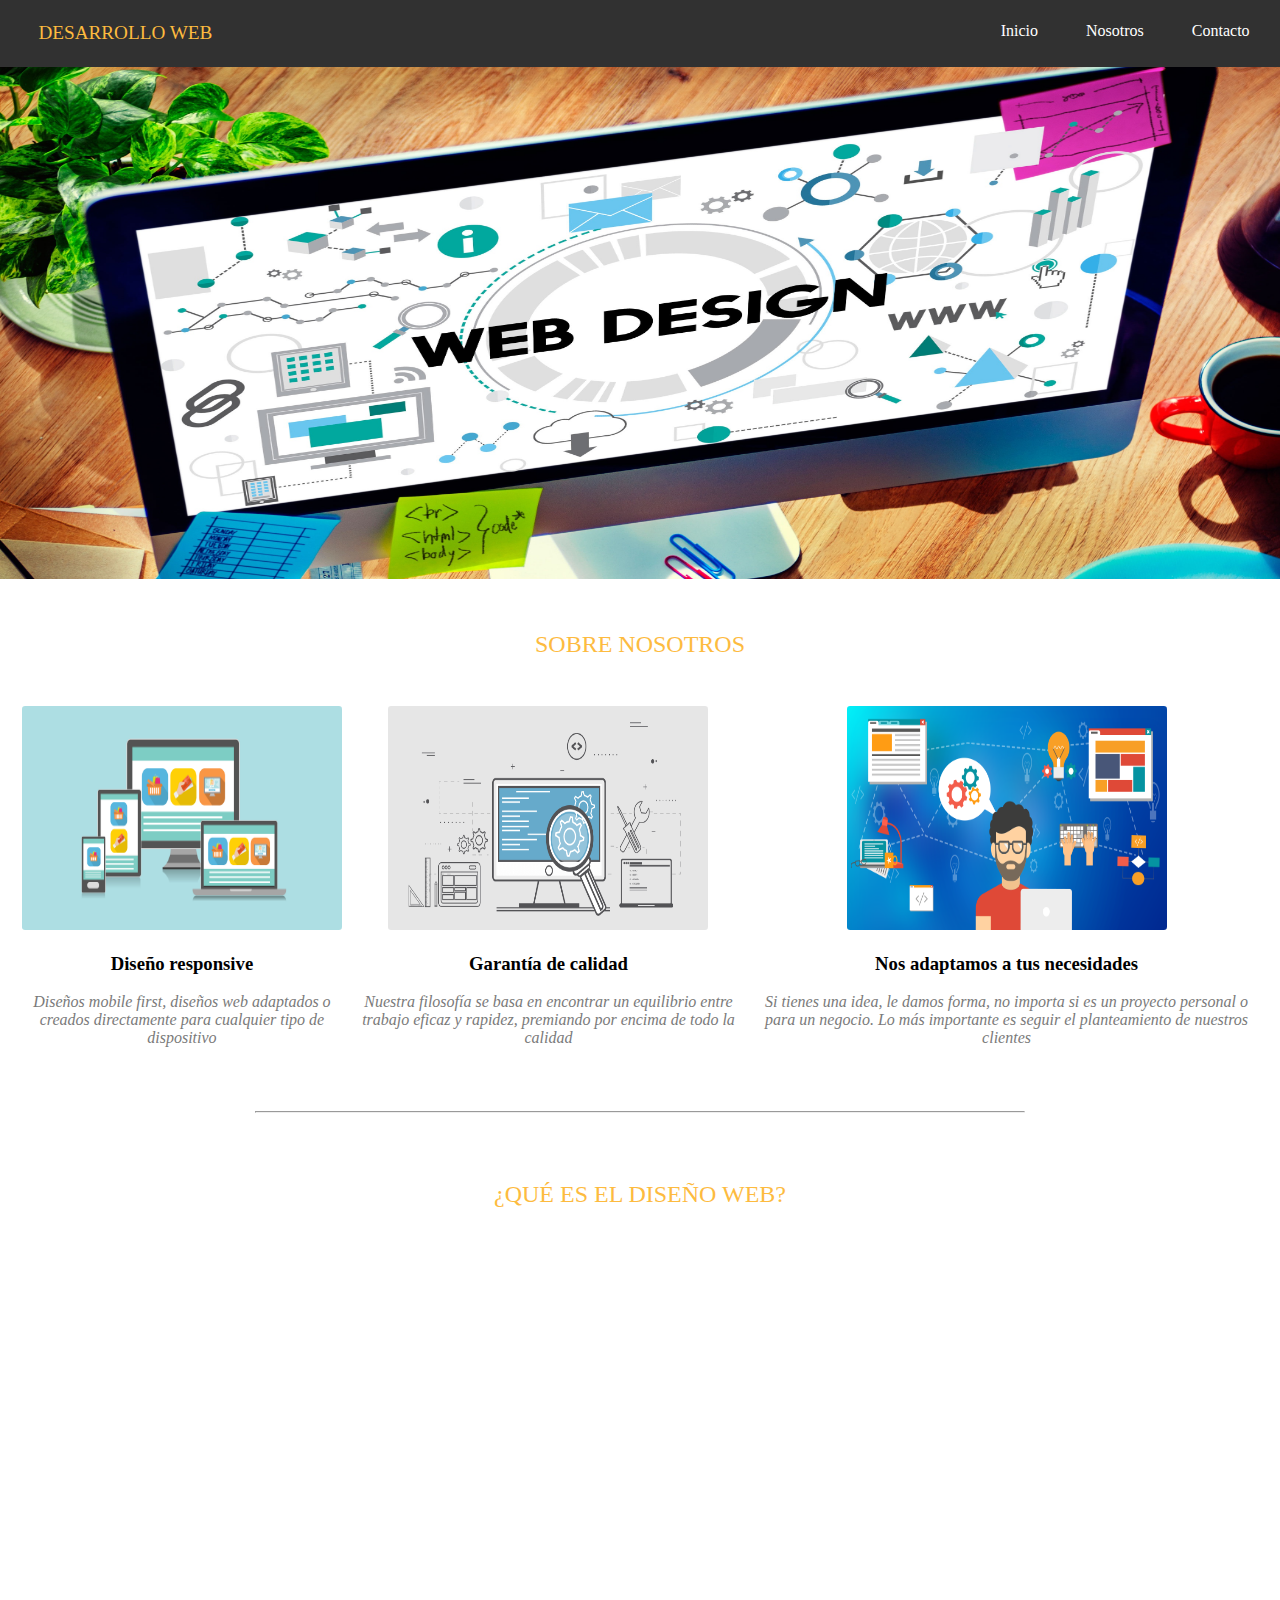
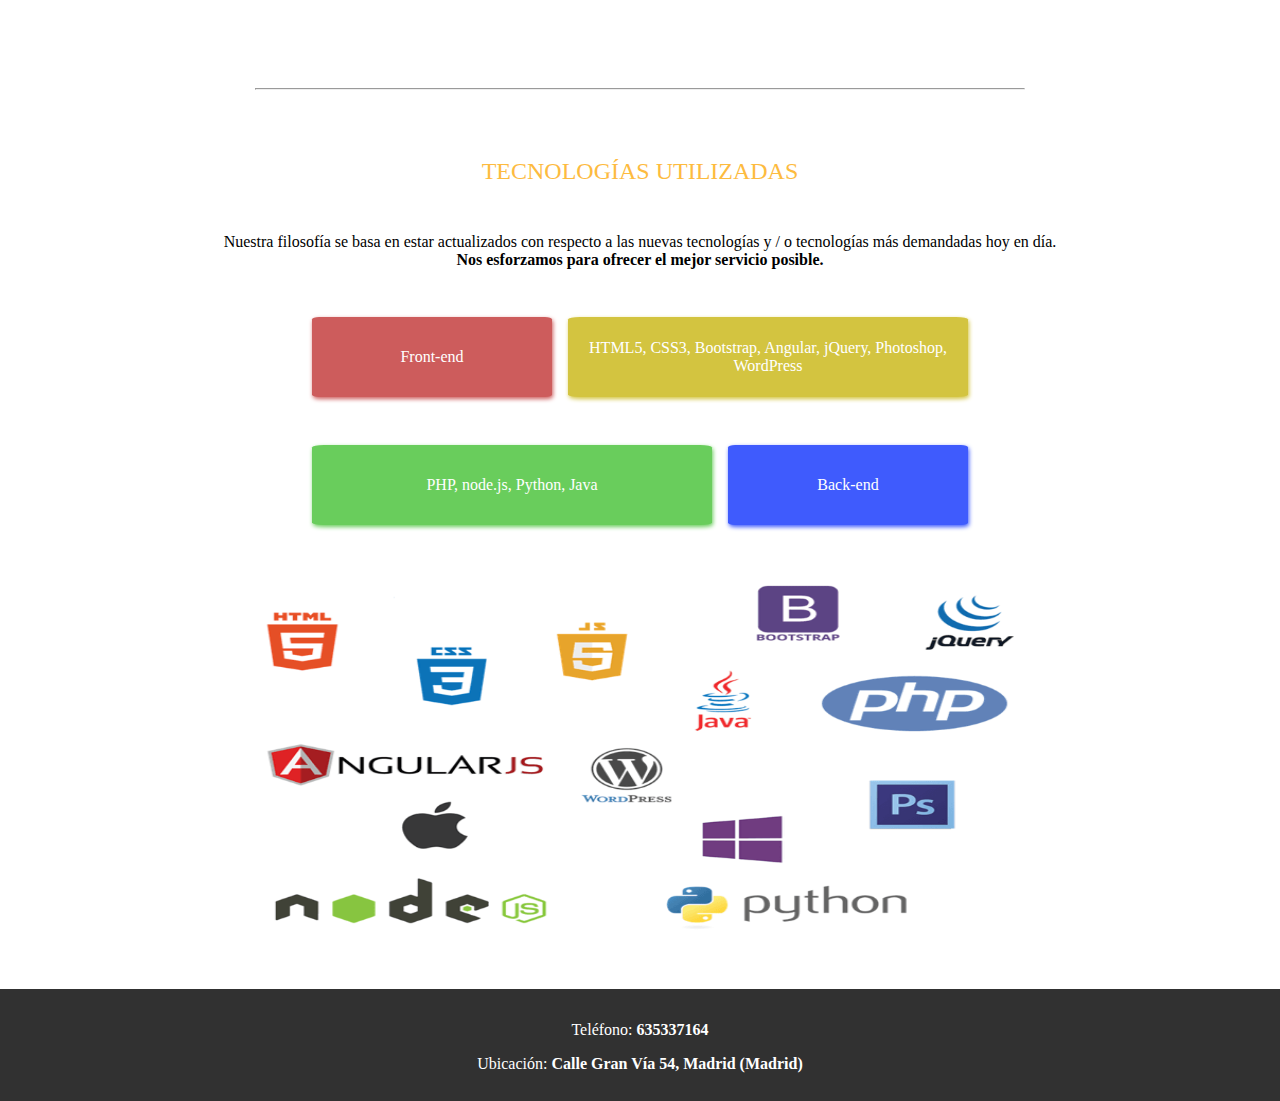
<file: index.html>
<!DOCTYPE html>
<html lang="es">
<head>
    <meta charset="UTF-8">
    <meta http-equiv="X-UA-Compatible" content="IE=edge">
    <meta name="viewport" content="width=device-width, initial-scale=1.0">
    <link rel="stylesheet" href="css/style.css">
    <meta name="keywords" content="HTML">
    <meta name="author" content="Sonia Martínez">
    <meta name="description" content="mi website">
    <title>Inicio - Desarrollo Web</title>
</head>
<body>

    <!-- Barra de barra navegación -->
    <head>
        <nav id="barra-navegacion">
            <p class="nombre-empresa">
                <a href="index.html">Desarrollo Web</a>
            </p>
            <p class="enlaces">
                <a href="index.html">Inicio</a>
                <a href="#">Nosotros</a>
                <a href="formulario.html">Contacto</a>
            </p>
        </nav>
    </head>

    <!-- Contenido principal -->
    <main>
        <!-- Bloque 1 -->
        <section class="bloque1">
            <img class="imagen-portada" src="img/portada.jpg" alt="portada">
        </section>

        <!-- Bloque 2 -->
        <section class="bloque2">
            <h2>Sobre nosotros</h2>
            <div class="que-ofrecemos">
                <div class="ofrecemos">
                    <img src="img/responsive.jpg" alt="diseño-responsive">
                    <h3>Diseño responsive</h3>
                    <p>Diseños mobile first, diseños web adaptados o creados directamente para cualquier tipo de dispositivo</p>
                </div>
                <div class="ofrecemos">
                    <img src="img/calidad.png" alt="garantia-calidad">
                    <h3>Garantía de calidad</h3>
                    <p>Nuestra filosofía se basa en encontrar un equilibrio entre trabajo eficaz y rapidez, premiando por encima de todo la calidad</p>
                </div>
                <div class="ofrecemos">
                    <img src="img/design.png" alt="necesidades-cliente">
                    <h3>Nos adaptamos a tus necesidades</h3>
                    <p>Si tienes una idea, le damos forma, no importa si es un proyecto personal o para un negocio. Lo más importante es seguir el planteamiento de nuestros clientes</p>
                </div>
            </div>
        </section>

        <hr>

        <!-- Bloque 3 -->
        <section class="bloque3">
            <h2>¿Qué es el diseño web?</h2>
            <iframe class="video" src="https://www.youtube.com/embed/dRoCCmkR0-I" frameborder="0" allow="accelerometer; autoplay; clipboard-write; encrypted-media; gyroscope; picture-in-picture" allowfullscreen></iframe>            
        </section>
        
        <hr>

        <!-- Bloque 4 -->
        <section class="bloque4">
            <h2>Tecnologías utilizadas</h2>
            <p>Nuestra filosofía se basa en estar actualizados con respecto a las nuevas tecnologías y / o tecnologías más demandadas hoy en día.</p>
            <p><strong>Nos esforzamos para ofrecer el mejor servicio posible.</strong></p>
            <div class="grid1">
                <div class="front">
                    <p>Front-end</p>
                </div> 
                <div class="frontend">
                    <p>HTML5, CSS3, Bootstrap, Angular, jQuery, Photoshop, WordPress</p>
                </div>
            </div>
            <div class="grid2">
                <div class="back">
                    <p>PHP, node.js, Python, Java</p>
                </div>
                <div class="backend">
                    <p>Back-end</p>
                </div>
            </div>
            <img src="img/tecnologia.png" alt="tecnologias">
        </section>
    </main>


    <!-- Pie de página -->
    <footer>
        <p>Teléfono: <strong>635337164</strong></p>
        <p>Ubicación: <strong>Calle Gran Vía 54, Madrid (Madrid)</strong></p>
    </footer>
</body>
</html>
</file>
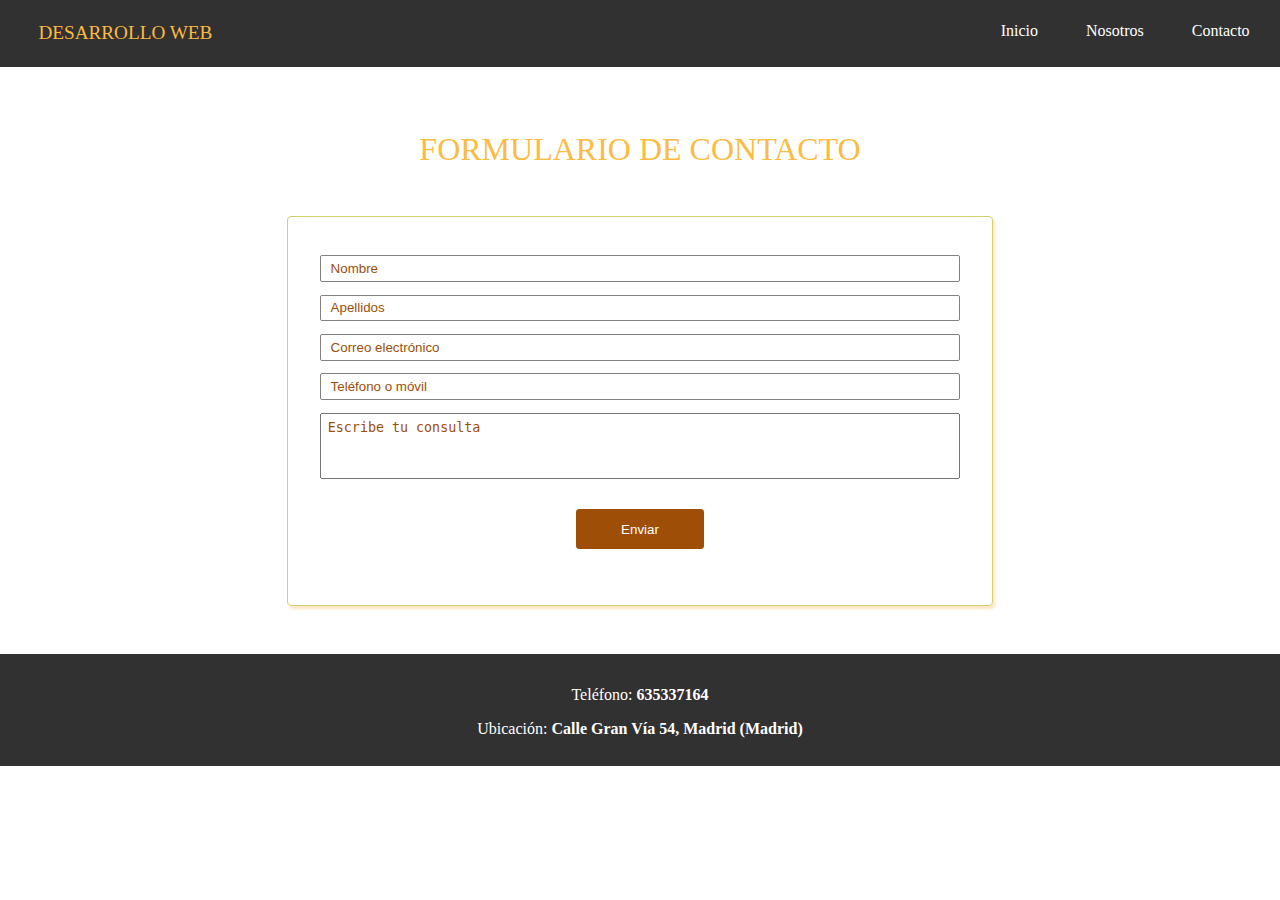
<file: formulario.html>
<!DOCTYPE html>
<html lang="es">
<head>
    <meta charset="UTF-8">
    <meta http-equiv="X-UA-Compatible" content="IE=edge">
    <meta name="viewport" content="width=device-width, initial-scale=1.0">
    <meta name="keywords" content="HTML">
    <meta name="author" content="Sonia Martínez">
    <meta name="description" content="mi website">
    <link rel="stylesheet" href="css/style.css">
    <title>Contacto - Desarrollo Web</title>
</head>
<body>

    <!-- Barra de barra navegación -->
    <head>
        <nav id="barra-navegacion">
            <p class="nombre-empresa">
                <a href="index.html">Desarrollo Web</a>
            </p>
            <p class="enlaces">
                <a href="index.html">Inicio</a>
                <a href="#">Nosotros</a>
                <a href="formulario.html">Contacto</a>
            </p>
        </nav>
    </head>

    <!-- Contenido principal -->
    <main>
        <div id="formulario">

            <h1>Formulario de contacto</h1>
                
            <form action="/contactar" method="post">
                <input type="text" name="nombre" id="nombre" placeholder="Nombre" required>
                <input type="text" name="apellidos" id="apellidos" placeholder="Apellidos" required>
                <input type="text" name="email" id="email" placeholder="Correo electrónico">
                <input type="number" name="telefono" id="telefono" placeholder="Teléfono o móvil" required>
                <textarea name="mensaje" id="mensaje" cols="30" rows="4" placeholder="Escribe tu consulta" required></textarea>
                <button type="button" class="boton-enviar">Enviar</button>
            </form>
        </div>
    </main>

    <!-- Pie de página -->
    <footer>
        <p>Teléfono: <strong>635337164</strong></p>
        <p>Ubicación: <strong>Calle Gran Vía 54, Madrid (Madrid)</strong></p>
    </footer>
    
</body>
</html>
</file>
<file: css/style.css>
body{
    margin: auto;
}

h1, h2{
    text-align: center;
    text-transform: uppercase;
    font-weight: lighter;
    margin-bottom: 3rem;
    color: rgb(253, 187, 63);
}

hr{
    color: rgb(235, 198, 164);
    width: 60%;
    margin: 2rem auto;
}


/* Barra navegación */
#barra-navegacion {
	display: flex;
	flex-direction: row;
	justify-content: space-around;
	padding: .4rem;
    background-color: #313131;
}

.nombre-empresa{
    width: 30%;
}

.nombre-empresa a{
    text-decoration: none;
    text-transform: uppercase;
    font-size: larger;
    color: rgb(253, 187, 63);
    margin-left: 2rem;
    vertical-align: center;

}

.enlaces{
    width: 70%;
    display: flex;
    flex-direction: row;
    justify-content: right;
}

.enlaces a{
    text-decoration: none;
    vertical-align: center;
    color:#fff;
    margin: 0 1.5rem;
}

.enlaces a:hover{
    color:rgb(253, 187, 63);
    font-weight: bold;
}

/* Pie de página */
footer{
    background-color: rgb(49, 49, 49);
    color: #fff;
    height: 5rem;
    text-align: center;
    padding: 1rem;
}

/* Página principal  */
.imagen-portada{
    height: 32rem;
    width: 100%;
    margin: auto;
}

.titulo-portada{
    text-transform: uppercase;
    color: rgb(122, 121, 121);
    bottom:5px;
    right:10px;
}

.bloque2{
    margin: 3rem auto;
}

.que-ofrecemos{
    display:flex;
    flex-direction: row;
    flex-wrap: nowrap;
    margin: 0 1rem;
    text-align: center;
}

.que-ofrecemos p{
    color:rgb(122, 122, 122);
    font-style: italic;
}

.que-ofrecemos img{
    width: 20rem;
    height: 14rem;
    border-radius: .2rem;
}

/* Bloque 3 */
.bloque3{
    display: flex;
    flex-direction: column;
    margin: 3rem auto 4rem auto
}

.video{
    width: 65%;
	height: 23rem;
	margin: auto;   
}

/* Bloque 4 */
.bloque4{
    display: flex;
    flex-direction: column;
    margin: 3rem auto;
}

.bloque4 p{
    margin: auto;
}

.bloque4 img {
	width: 65%;
	height: 23rem;
	margin: auto;
}

.grid1 {
    display: grid;
    grid-template-columns: 15rem 25rem;
    grid-template-rows: 5rem;
    margin: 3rem auto 2rem auto;
    text-align: center;
    grid-gap: 1rem;
}

.grid2 {
    display: grid;
    grid-template-columns: 25rem 15rem;
    grid-template-rows: 5rem;
    margin: 1rem auto 3rem auto;
    text-align: center;
    grid-gap: 1rem;
}

.front, .frontend, .back, .backend{
    border-radius: 3%;
    display: flex;
    flex-direction: column;
    justify-content: center;
    color: #fff;
}

.front{
    background-color: rgb(205, 92, 92);
    box-shadow: 1px 2px 4px rgb(205, 92, 92);
}

.frontend{
    background-color:rgb(211, 196, 64);
    box-shadow: 1px 2px 4px rgb(211, 196, 64);
}

.back{
    background-color: rgb(105, 205, 92);
    box-shadow: 1px 2px 4px rgb(105, 205, 92);
}

.backend{
    background-color:rgb(63, 91, 253);
    box-shadow: 1px 2px 4px rgb(63, 91, 253);
}

/* Formulario de contacto */
#formulario{
    margin: 4rem 0 3rem 0;
    text-align: center;
}

form {
	display: flex;
	flex-direction: column;
	width: 50%;
	margin: auto;
	border: 1px solid #d0d06d;
	padding: 2rem;
	border-radius: 4px;
	box-shadow: 2px 3px 3px bisque;
}

input{
    margin: .4rem 0;
    border: 1px solid rgb(129, 129, 129);
    border-radius: 2px;
    padding: .3rem;
}

textarea{
    margin: .4rem 0;
    resize: none;
}

input:focus{
    border: 1px solid #000;
    border-radius: 2px;
    clear: both;
}


input:focus::placeholder {
    color: transparent;
}

input::placeholder, textarea::placeholder{
    padding: .3rem;
    color: rgb(158, 78, 7);
}

.boton-enviar{
    margin: 1.5rem auto;
    width: 8rem;
    height: 2.5rem;
    border: 1px solid rgb(158, 78, 7);
    background-color: rgb(158, 78, 7);
    color: #fff;
    border-radius: 3px;
}

/* Responsive */
@media (max-width: 700px) {
    #barra-navegacion{
        display: flex;
        flex-direction: column;
    }
    .nombre-empresa{
        width: 100%;
        text-align: center;
    }
    .enlaces{
        width: 100%;
        justify-content: space-around;
    }
    .imagen-portada{
        height: 25rem;
        width: 100%;
    }
    .que-ofrecemos{
        display:flex;
        flex-direction: column;
        flex-wrap: nowrap;
        margin: auto;
    }
    .ofrecemos{
        margin: 1rem;
    }
    .video{
        width: 90%;
	    height: 16rem;
        margin: auto;
    }
    .bloque4 p{
        margin: 0 1rem;
        text-align: center;
    }
    .grid1 {
        display: grid;
        grid-template-columns: 20rem;
        grid-template-rows: 5rem 5rem;
        margin: 3rem auto 1rem auto;
    }
    .grid2 {
        display: grid;
        grid-template-columns: 20rem;
        grid-template-rows: 5rem 5rem;
        margin: 0 auto 2rem auto;
    }
    .back p{
        display: none;
    }
    .back::before{
        content: "Back-end";
    }
    .backend p{
        display: none;
    }
    .backend::before{
        content: "PHP, node.js, Python, Java";
    }
    .bloque4 img {
        width: 66%;
        height: 14rem;
        margin: 3rem auto 1.5rem auto;
    }
    h1{
        width: 50%;
        margin: auto;
    }
    form{
        margin-top: 3.1rem;
    }
}
</file>
